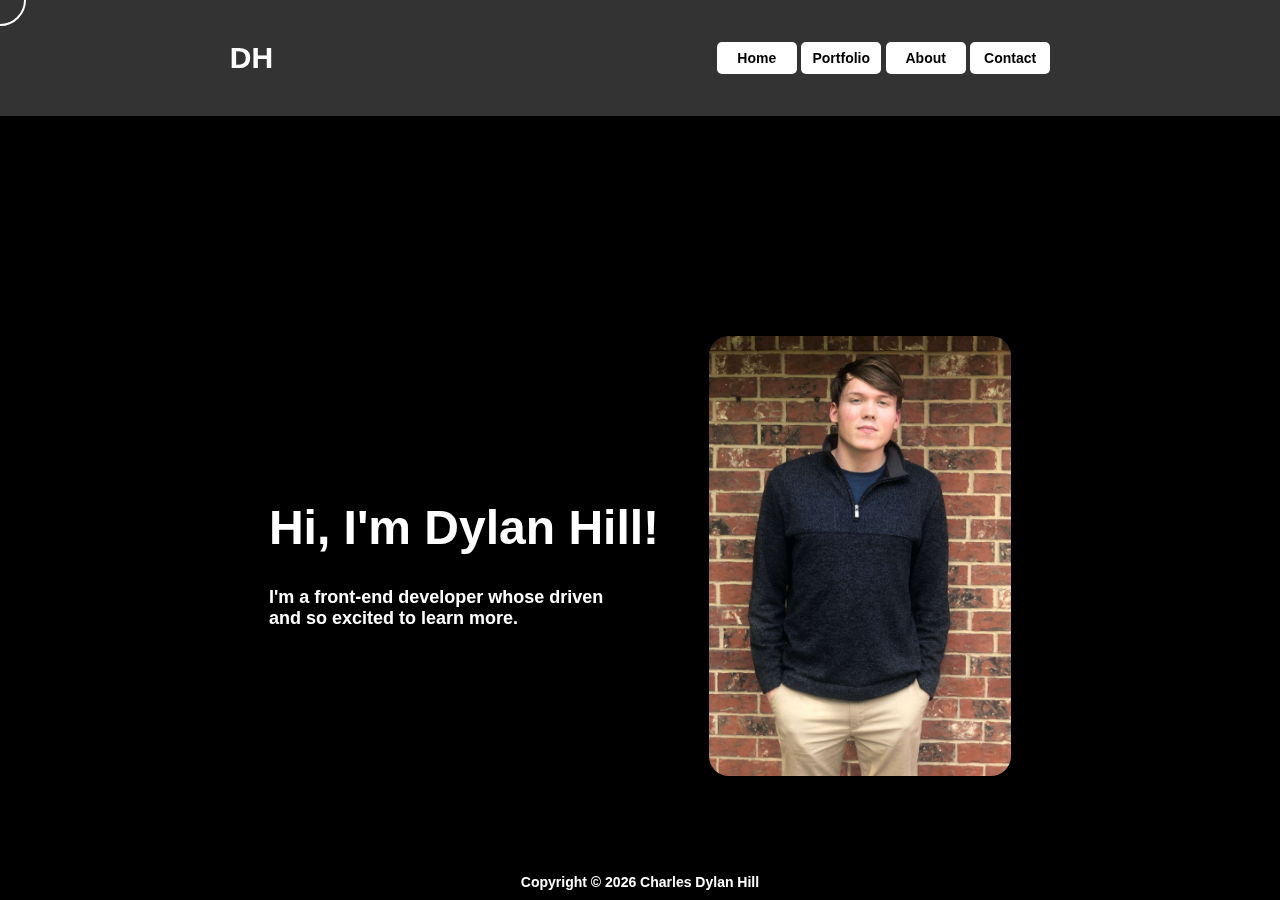
<file: index.html>
<!DOCTYPE html>
<html lang="eng">
<head>
    <meta charset="UTF-8">
    <meta http-equiv="X-UA-Compatible" content="IE=edge">
    <meta name="viewport" content="width=device-width, initial-scale=1.0">
    <title>Dylan Hill</title>
    <link rel="stylesheet" href="styles.css">
</head>
<body>
    <div class="cursor"></div>
    <div class="header">
        <div class="intials">DH</div>
        <div class="buttons">
            <a href="./index.html"><button>Home</button></a>
            <a href="./portfolio.html"><button>Portfolio</button></a>
            <a href="./aboutMe.html"><button>About</button></a>
            <a href="./contactMe.html"><button>Contact</button></a>
        </div>
    </div>
    <div class="container">
        <div class="content">
            <h1>Hi, I'm Dylan Hill!</h1>
            <h2>
                I'm a front-end developer whose driven and so excited to learn more.
            </h2>
        </div>
        <img class="image" src="img/me.jpg" alt="Dylan Hill">
    </div>
    <footer>
        <p>
            Copyright &copy; 
            <script>document.write(new Date().getFullYear())</script>
            Charles Dylan Hill
        </p>
    </footer>
    <script src="script.js"></script>
</body>
</html>
</file>
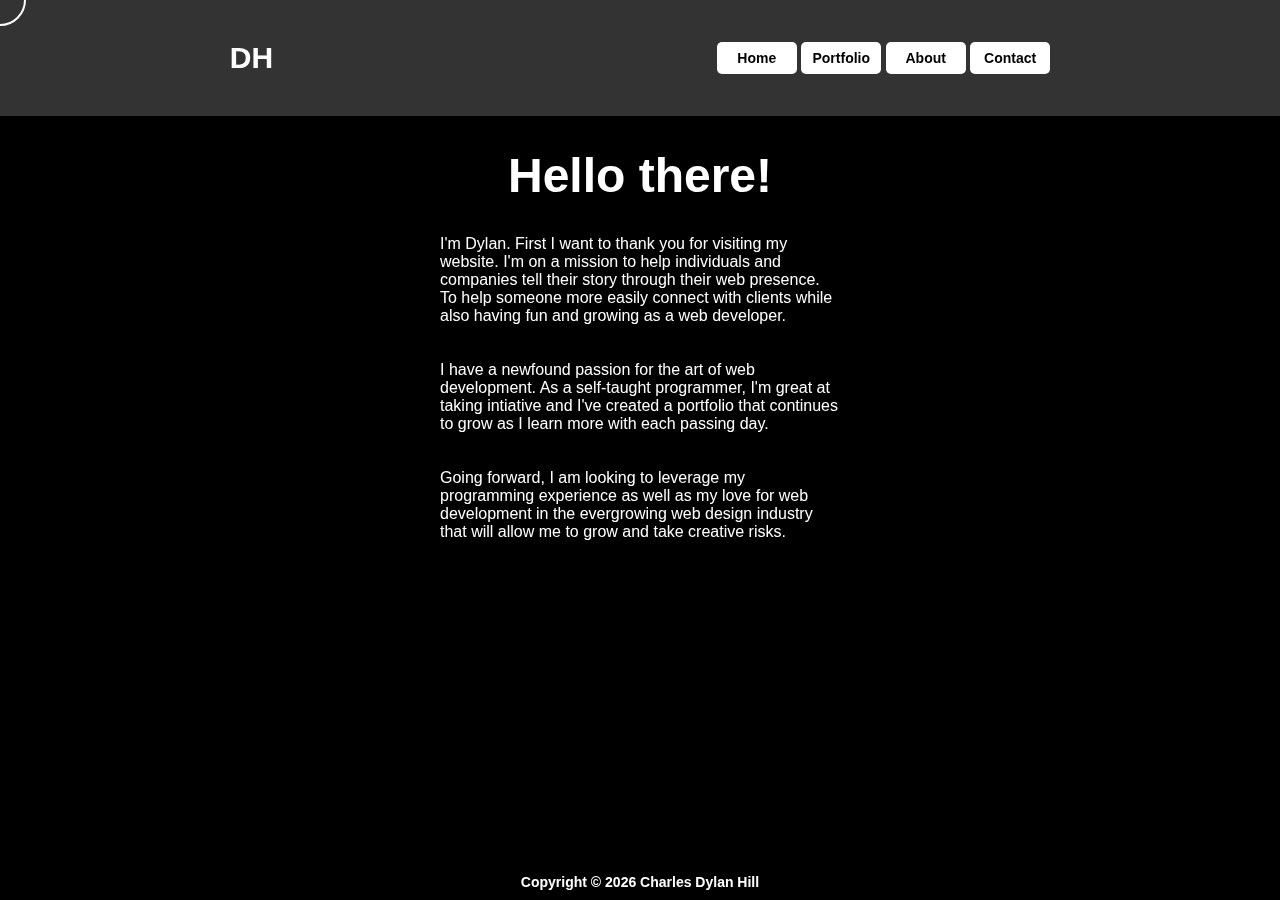
<file: aboutMe.html>
<!DOCTYPE html>
<html lang="eng">
<head>
    <meta charset="UTF-8">
    <meta http-equiv="X-UA-Compatible" content="IE=edge">
    <meta name="viewport" content="width=device-width, initial-scale=1.0">
    <title>Dylan Hill</title>
    <link rel="stylesheet" href="astyles.css">
</head>
<body>
    <div class="cursor"></div>
    <div class="header">
        <div class="intials">DH</div>
        <div class="buttons">
            <a href="./index.html"><button class="home">Home</button></a>
            <a href="./portfolio.html"><button>Portfolio</button></a>
            <a href="./aboutMe.html"><button>About</button></a>
            <a href="./contactMe.html"><button>Contact</button></a>
        </div>
    </div>
    <div class="container">
        <h1>Hello there!</h1>
        <p>
            I'm Dylan. First I want to thank you for visiting my website. I'm on a mission to 
            help individuals and companies tell their story through their web presence. To help 
            someone more easily connect with clients while also having fun and growing as a web developer.
            <br> <br> <br>
            I have a newfound passion for the art of web development. As a self-taught programmer,
            I'm great at taking intiative and I've created a portfolio that continues to grow 
            as I learn more with each passing day.
            <br> <br> <br>
            Going forward, I am looking to leverage my programming experience as well as my love for web
            development in the evergrowing web design industry that will allow me to grow and take
            creative risks. 
        </p>
    </div>
    <footer>
        <p>Copyright &copy; 
            <script>document.write(new Date().getFullYear())</script>
            Charles Dylan Hill
        </p>
    </footer>
    <script src="script.js"></script>
</body>
</file>
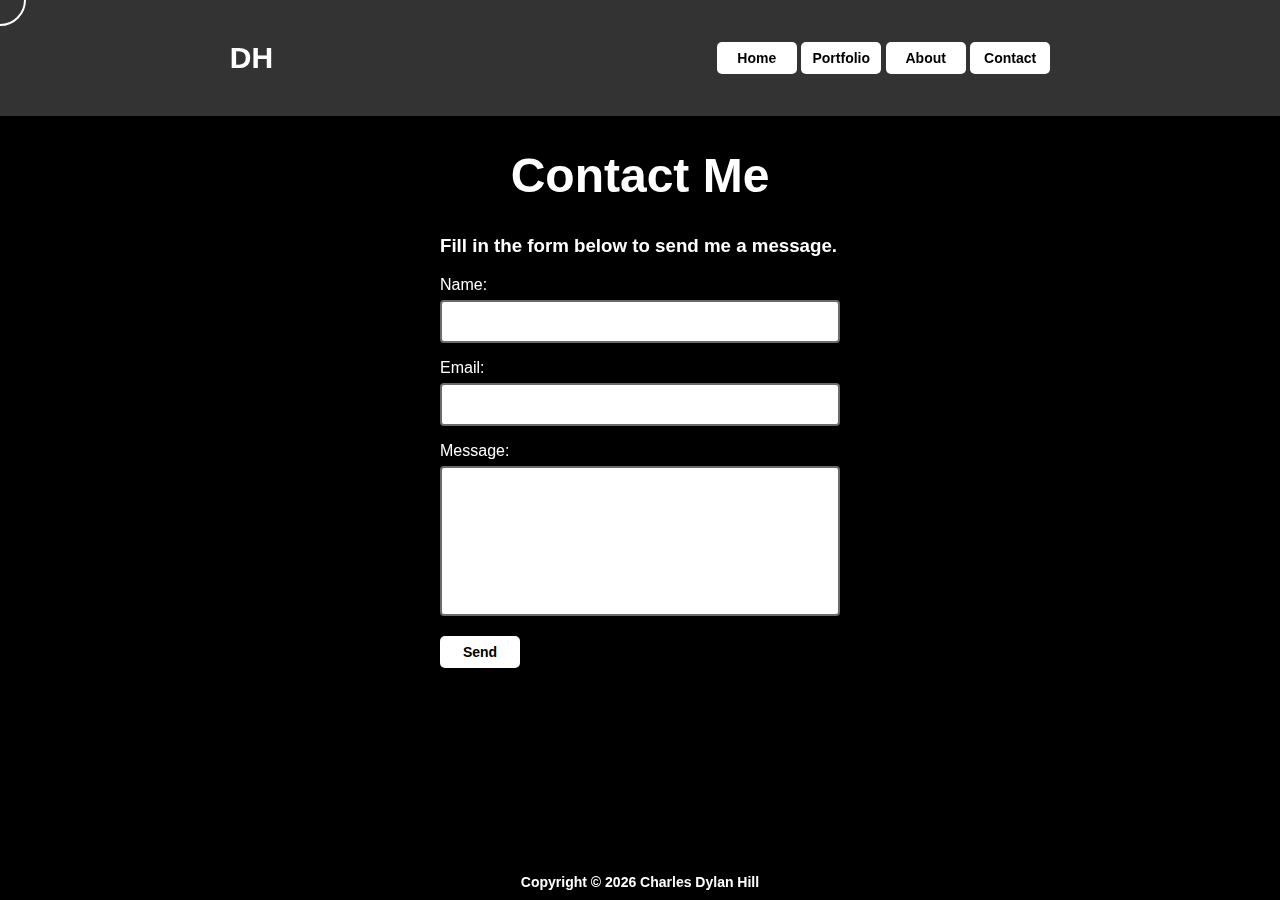
<file: contactMe.html>
<!DOCTYPE html>
<html lang="eng">
<head>
    <meta charset="UTF-8">
    <meta http-equiv="X-UA-Compatible" content="IE=edge">
    <meta name="viewport" content="width=device-width, initial-scale=1.0">
    <title>Dylan Hill</title>
    <link rel="stylesheet" href="astyles.css">
</head>
<body>
    <div class="cursor"></div>
    <div class="header">
        <div class="intials">DH</div>
        <div class="buttons">
            <a href="./index.html"><button>Home</button></a>
            <a href="./portfolio.html"><button>Portfolio</button></a>
            <a href="./aboutMe.html"><button>About</button></a>
            <a href="./contactMe.html"><button>Contact</button></a>
        </div>
    </div>
    <div class="container">
      <h1>Contact Me</h1>
      <h3>Fill in the form below to send me a message.</h3>
      <form id="my-form" action="https://formspree.io/f/mlezpkgg" method="POST">
        <label>Name:<input type="name" name="name"></label>
        <label>Email:<input type="email" name="email"></label>
        <label>Message:<textarea name="message" style="height: 150px;"></textarea></label>
        <button class="buttons" type="submit">Send</button>
        <p id="my-form-status"></p>
      </form>
    </div>
    <footer>
        <p>Copyright &copy; 
            <script>document.write(new Date().getFullYear())</script>
            Charles Dylan Hill
        </p>
    </footer>
    <script src="script.js"></script>
</body>
</file>
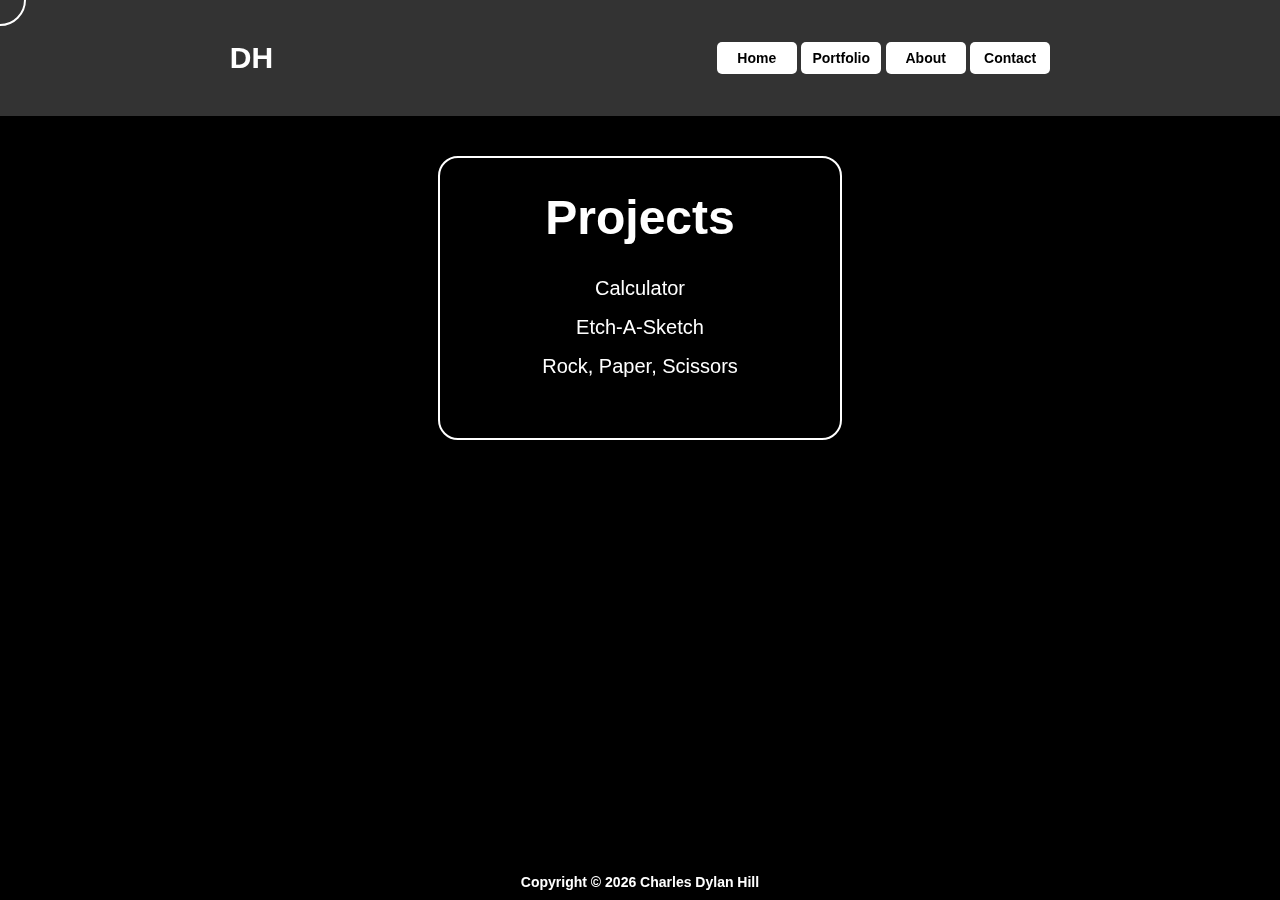
<file: portfolio.html>
<!DOCTYPE html>
<html lang="eng">
    <head>
        <meta charset="UTF-8">
        <meta http-equiv="X-UA-Compatible" content="IE=edge">
        <meta name="viewport" content="width=device-width, initial-scale=1.0">
        <title>Dylan Hill</title>
        <link rel="stylesheet" href="pstyles.css">
    </head>
    <body>
        <div class="cursor"></div>
        <div class="header">
            <div class="intials">DH</div>
            <div class="buttons">
                <a href="./index.html"><button>Home</button></a>
                <a href="./portfolio.html"><button>Portfolio</button></a>
                <a href="./aboutMe.html"><button>About</button></a>
                <a href="./contactMe.html"><button>Contact</button></a>
            </div>
        </div>
        <div class="container">
            <h1>Projects</h1>
            <ul>
                <li><a href="./calculator/index.html">Calculator</a></li>
                <li><a href="./etch-a-sketch/index.html">Etch-A-Sketch</a></li>
                <li><a href="./rock-paper-scissors/index.html">Rock, Paper, Scissors</a></li>
            </ul>
        </div>
        <footer class="footer">
            <p>Copyright &copy; 
                <script>document.write(new Date().getFullYear())</script>
                Charles Dylan Hill
            </p>
        </footer>
        <script src="script.js"></script>
    </body>
</file>
<file: styles.css>
body {
    font-family: 'helvetica';
    height: 100vh;
    margin: 0;
    background-color: black;
    cursor: none;
}
.header {
    display: flex;
    justify-content: space-around;
    align-items: center;
    height: 100px;
    padding: 8px;
    background-color: rgb(255, 255, 255, .2);
}
.intials {
    color: white;
    font-size: 30px;
    font-weight: bold;
}
button {
    width: 80px;
    height: 32px;
    color: black;
    background-color: white;
    border: none;
    border-radius: 5px;
    font-size: 14px;
    font-weight: bold;
    cursor: none;
}
button:hover {
    color: white;
    background-color: black;
    box-shadow: 0 0 20px white, 0 0 20px white, 0 0 20px white;
}
.container {
    display: flex;
    justify-content: center;
    align-items: center;
    margin-top: 220px;
}
h1 {
    color: white;
    font-size: 48px;
    font-weight: bold;
}
h2 {
    color: white;
    width: 340px;
    font-size: 18px;
}
.image {
    width: 302px;
    height: 440px;
    border-radius: 20px;
    margin-left: 50px;
    position: relative;
    z-index: -3;
}
footer {
    color: white;
    font-size: 14px;
    font-weight: bold;
    position: fixed;
    text-align: center;
	width: 100%;
    height: 40px;
	left: 0;
	bottom: 0;
}
.cursor {
    width: 3rem;
    height: 3rem;
    border: 2px solid white;
    border-radius: 50%;
    position: fixed;
    transform: translate(-50%, -50%);
    pointer-events: none;
    transition: all 0.3s ease;
    transition-property: background, transform;
    transform-origin: 100% 100%;
    z-index: -1;
    backdrop-filter: grayscale(100%);
}
.linkGrow {
    transform: scale(2);
    background: white;
}

/*Mobile*/
@media (max-width: 600px) {
    .header {
        height: 50px;
    }
    .intials {
        font-size: 20px;
    }
    button {
        width: 70px;
        height: 30px;
    }
    .container {
        display: flex;
        flex-direction: column;
        margin-top: 20px;
    }
    h1 {
        text-align: center;
        font-size: 30px;
    }
    h2 {
        text-align: center;
        font-size: 16px;
    }
    .cursor {
        display: none;
    }
    .image {
        margin-left: 0px;
        margin-top: 50px;
    }
}
</file>
<file: astyles.css>
body {
    font-family: 'helvetica';
    height: 100vh;
    margin: 0;
    background-color: black;
    cursor: none;
}
.header {
    display: flex;
    justify-content: space-around;
    align-items: center;
    height: 100px;
    padding: 8px;
    background-color: rgb(255, 255, 255, .2);
}
.intials {
    color: white;
    font-size: 30px;
    font-weight: bold;
}
button {
    width: 80px;
    height: 32px;
    color: black;
    background-color: white;
    border: none;
    border-radius: 5px;
    font-size: 14px;
    font-weight: bold;
    cursor: none;
}
button:hover {
    color: white;
    background-color: black;
    box-shadow: 0 0 20px white, 0 0 20px white, 0 0 20px white;
}
.container {
    width: 400px;
    height: 300px;
    margin: auto;
}
h1 {
    color: white;
    font-size: 48px;
    font-weight: bold;
    display: flex;
    justify-content: center;
}
h3, p, label {
    color: white;
}
footer {
    color: white;
    font-size: 14px;
    font-weight: bold;
    position: fixed;
    text-align: center;
	width: 100%;
    height: 40px;
	left: 0;
	bottom: 0;
}
.cursor {
    width: 3rem;
    height: 3rem;
    border: 2px solid white;
    border-radius: 50%;
    position: fixed;
    transform: translate(-50%, -50%);
    pointer-events: none;
    transition: all 0.3s ease;
    transition-property: background, transform;
    transform-origin: 100% 100%;
    z-index: -2;
    backdrop-filter: grayscale(100%);
}
.linkGrow {
    transform: scale(2);
    background: white;
}
input, textarea {
    width: 100%;
    padding: 12px; 
    border: 2px solid rgb(107, 107, 107);
    border-radius: 4px;
    box-sizing: border-box; /* Make sure that padding and width stays in place */
    margin-top: 6px;
    margin-bottom: 16px;
    resize:none;
}

/*Mobile*/
@media (max-width: 600px) {
    .header {
        height: 50px;
    }
    .intials {
        font-size: 20px;
    }
    button {
        width: 70px;
        height: 30px;
    }
    .cursor {
        display: none;
    }
    h1 {
        font-size: 40px;
    }
    h3 {
        text-align: center;
    }
    .container {
        width: 100%;
    }
}
</file>
<file: pstyles.css>
body {
    font-family: 'helvetica';
    height: 100vh;
    margin: 0;
    background-color: black;
    cursor: none;
}
.header {
    display: flex;
    justify-content: space-around;
    align-items: center;
    height: 100px;
    padding: 8px;
    background-color: rgb(255, 255, 255, .2);
}
.intials {
    color: white;
    font-size: 30px;
    font-weight: bold;
}
button {
    width: 80px;
    height: 32px;
    color: black;
    background-color: white;
    border: none;
    border-radius: 5px;
    font-size: 14px;
    font-weight: bold;
}
button > submit {
    height: 40px;
}
button:hover {
    color: white;
    background-color: black;
    box-shadow: 0 0 20px white, 0 0 20px white, 0 0 20px white;
}
.container {
    width: 400px;
    height: 280px;
    margin: auto;
    margin-top: 40px;
    border: 2px solid white;
    border-radius: 20px;
}
h1 {
    color: white;
    font-size: 48px;
    font-weight: bold;
    display: flex;
    justify-content: center;
}
ul {
    list-style-type: none;
    display: flex;
    flex-direction: column;
    align-items: center;
    margin: 0;
    padding: 0;
    gap: 16px;
}
li:hover {
    text-decoration: underline;
}
a {
    text-decoration: none;
    color: white;
    font-size: 20px;
}
p {
    color: white;
}
footer {
    color: white;
    font-size: 14px;
    font-weight: bold;
    position: fixed;
    text-align: center;
	width: 100%;
    height: 40px;
	left: 0;
	bottom: 0;
}
.cursor {
    width: 3rem;
    height: 3rem;
    border: 2px solid white;
    border-radius: 50%;
    position: fixed;
    transform: translate(-50%, -50%);
    pointer-events: none;
    transition: all 0.3s ease;
    transition-property: background, transform;
    transform-origin: 100% 100%;
    z-index: -1;
    backdrop-filter: grayscale(100%);
}
.linkGrow {
    transform: scale(2);
    background: white;
}

/*Mobile*/
@media (max-width: 600px) {
    .header {
        height: 50px;
    }
    .intials {
        font-size: 20px;
    }
    button {
        width: 70px;
        height: 30px;
    }
    .cursor {
        display: none;
    }
    .container {
        width: 360px;
    }
}
</file>
